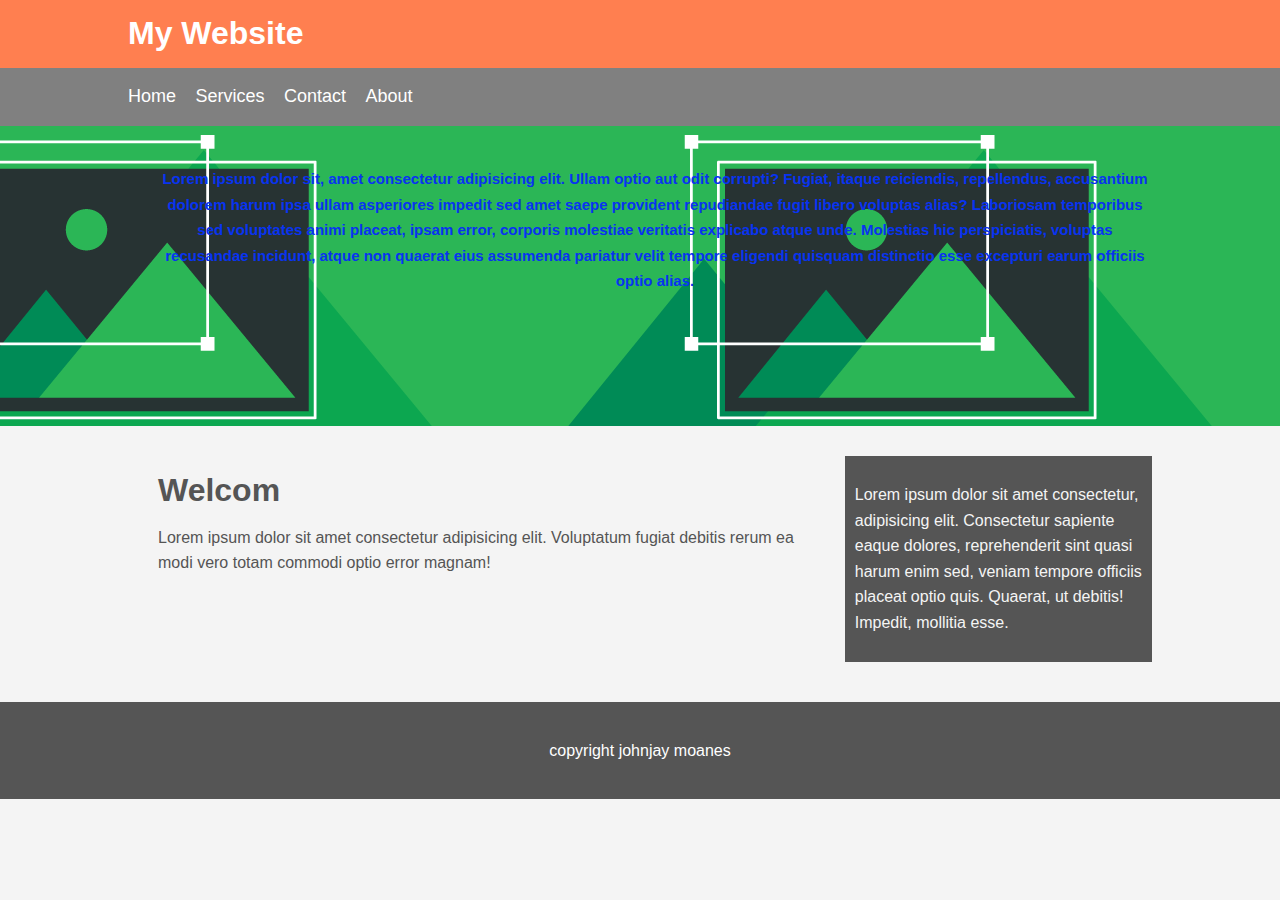
<file: myWebsite/index.html>
<!DOCTYPE html>
<html lang="en">

<head>
    <meta charset="UTF-8">
    <meta http-equiv="X-UA-Compatible" content="IE=edge">
    <meta name="viewport" content="width=device-width, initial-scale=1.0">
    <title>My website</title>
    <link rel="stylesheet" href="./style.css">
</head>

<body>
    <header id="main-header">
        <div class="container">
            <h1>My Website</h1>
        </div>
    </header>

    <nav id="navbar">
        <div class="container">
            <ul>
                <li><a href="#main">Home</a></li>
                <li><a href="">Services</a></li>
                <li><a href="">Contact</a></li>
                <li><a href="">About</a></li>
            </ul>
        </div>
    </nav>

    <section id="showcase">
        <div class="container">
            <h1>Lorem ipsum dolor sit, amet consectetur adipisicing elit. Ullam optio aut odit corrupti? Fugiat, itaque
                reiciendis, repellendus, accusantium dolorem harum ipsa ullam asperiores impedit sed amet saepe
                provident repudiandae fugit libero voluptas alias? Laboriosam temporibus sed voluptates animi placeat,
                ipsam error, corporis molestiae veritatis explicabo atque unde. Molestias hic perspiciatis, voluptas
                recusandae incidunt, atque non quaerat eius assumenda pariatur velit tempore eligendi quisquam
                distinctio esse excepturi earum officiis optio alias.</h1>
        </div>
    </section>
    
    <div class="container">
    <section id="main">
        <h1>Welcom</h1>
        <p>Lorem ipsum dolor sit amet consectetur adipisicing elit. Voluptatum fugiat debitis rerum ea modi vero totam
            commodi optio error magnam!</p>
    </section>

    <aside id="sidebar">
        <p>Lorem ipsum dolor sit amet consectetur, adipisicing elit. Consectetur sapiente eaque dolores, reprehenderit
            sint quasi harum enim sed, veniam tempore officiis placeat optio quis. Quaerat, ut debitis! Impedit,
            mollitia esse.</p>
    </aside>
</div>

<footer id="main-footer">
    <p>copyright johnjay moanes</p>
</footer>
</body>

</html>
</file>
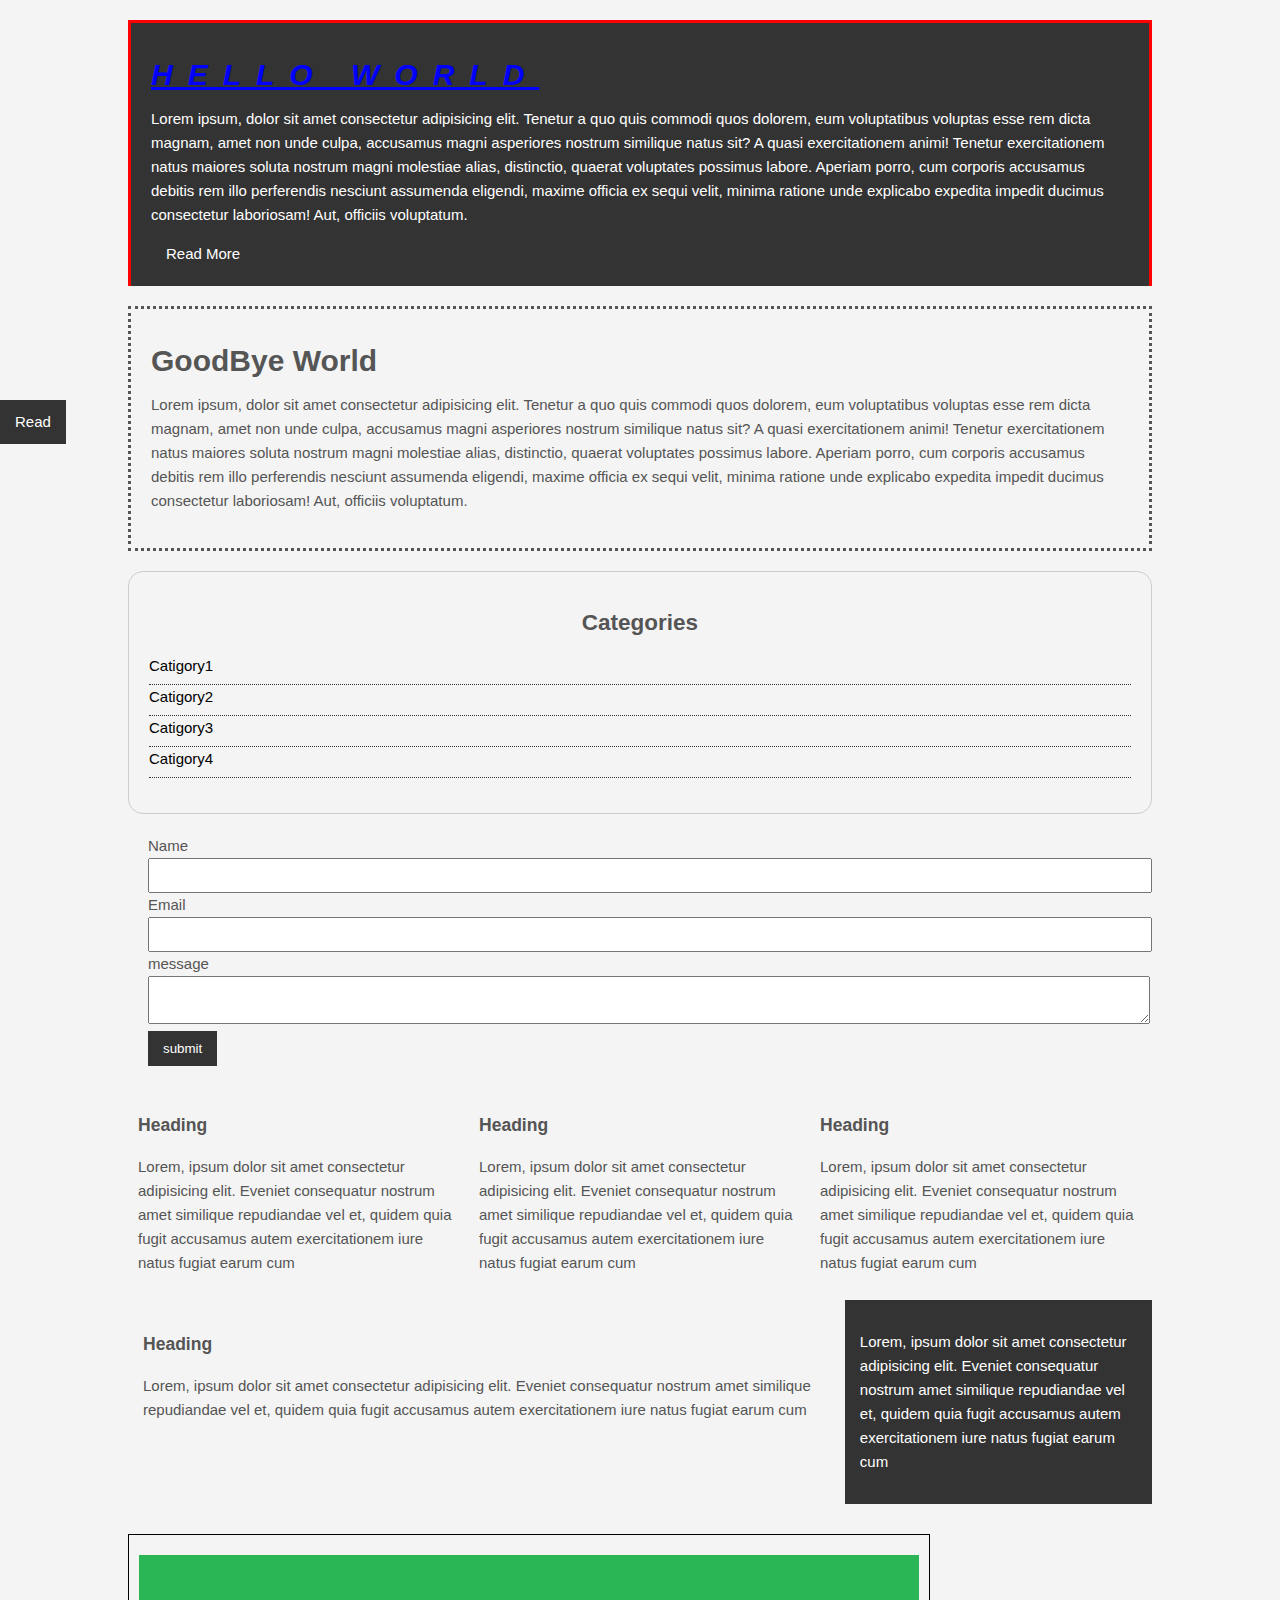
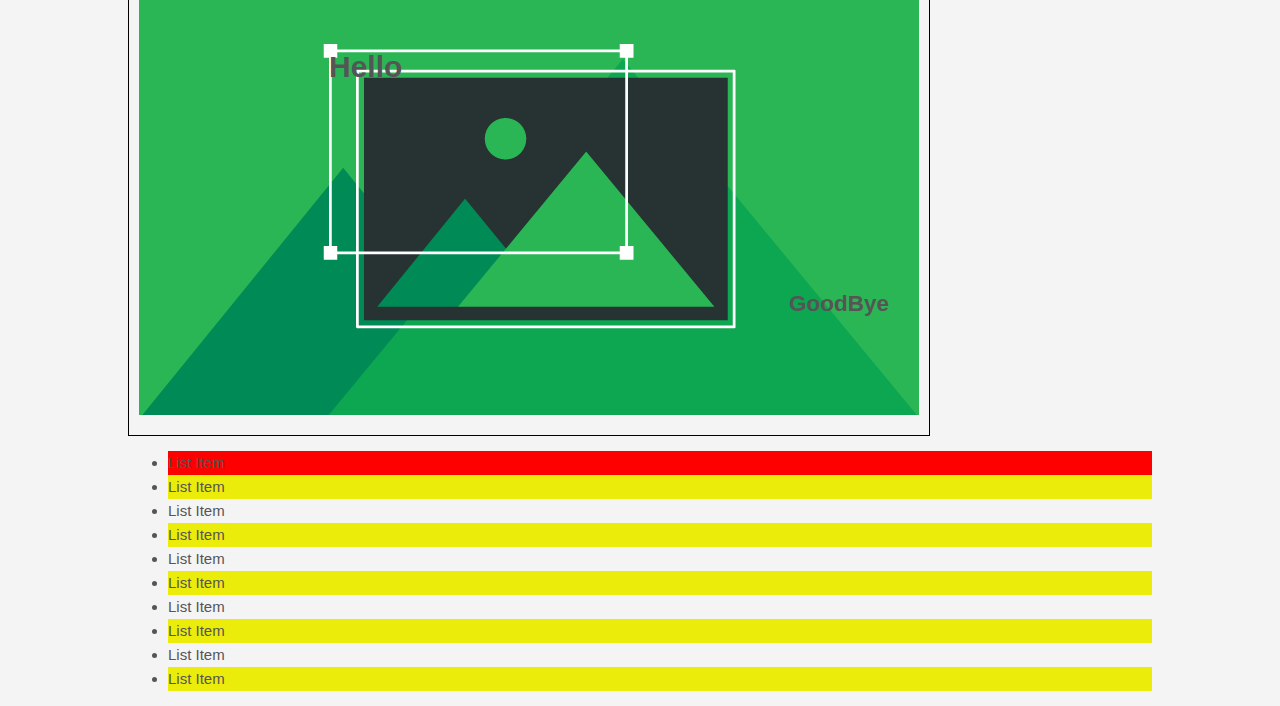
<file: cheetSheet/cheetSheet.html.html>
<!DOCTYPE html>
<html lang="en">

<head>
    <meta charset="UTF-8">
    <meta http-equiv="X-UA-Compatible" content="IE=edge">
    <meta name="viewport" content="width=device-width, initial-scale=1.0">
    <title>css-crash-course</title>
    <link rel="stylesheet" href="style.css">
</head>

<body>
    <div class="container">
        <div class="box-1">
            <h1>Hello World</h1>
            <p>Lorem ipsum, dolor sit amet consectetur adipisicing elit. Tenetur a quo quis commodi quos dolorem, eum
                voluptatibus voluptas esse rem dicta magnam, amet non unde culpa, accusamus magni asperiores nostrum
                similique
                natus sit? A quasi exercitationem animi! Tenetur exercitationem natus maiores soluta nostrum magni
                molestiae
                alias, distinctio, quaerat voluptates possimus labore. Aperiam porro, cum corporis accusamus debitis rem
                illo
                perferendis nesciunt assumenda eligendi, maxime officia ex sequi velit, minima ratione unde explicabo
                expedita
                impedit ducimus consectetur laboriosam! Aut, officiis voluptatum.</p>

            <a class="button" href="#">Read More</a>


        </div>
        <div class="box-2">
            <h1>GoodBye World</h1>
            <p>Lorem ipsum, dolor sit amet consectetur adipisicing elit. Tenetur a quo quis commodi quos dolorem, eum
                voluptatibus voluptas esse rem dicta magnam, amet non unde culpa, accusamus magni asperiores nostrum
                similique
                natus sit? A quasi exercitationem animi! Tenetur exercitationem natus maiores soluta nostrum magni
                molestiae
                alias, distinctio, quaerat voluptates possimus labore. Aperiam porro, cum corporis accusamus debitis rem
                illo
                perferendis nesciunt assumenda eligendi, maxime officia ex sequi velit, minima ratione unde explicabo
                expedita
                impedit ducimus consectetur laboriosam! Aut, officiis voluptatum.</p>
        </div>

        <div class="catigory">
            <h2>Categories</h2>
            <ul>
                <li><a href="#">Catigory1</a></li>
                <li><a href="#">Catigory2</a></li>
                <li><a href="#">Catigory3</a></li>
                <li><a href="#">Catigory4</a></li>

            </ul>
        </div>

        <form class="my-form">

            <div class="form-group">
                <label>Name</label>
                <input type="text" name="name">
            </div>
            <div class="form-group">
                <label>Email</label>
                <input type="text" name="name">
            </div>
            <div class="form-group">
                <label>message</label>
                <textarea name="message"></textarea>
            </div>
            <input class="button" type="submit" value="submit">
        </form>

        <div class="block">
            <h3>Heading</h3>
            <p>Lorem, ipsum dolor sit amet consectetur adipisicing elit. Eveniet consequatur nostrum amet similique
                repudiandae vel et, quidem quia fugit accusamus autem exercitationem iure natus fugiat earum cum
            </p>
        </div>
        <div class="block">
            <h3>Heading</h3>
            <p>Lorem, ipsum dolor sit amet consectetur adipisicing elit. Eveniet consequatur nostrum amet similique
                repudiandae vel et, quidem quia fugit accusamus autem exercitationem iure natus fugiat earum cum
            </p>
        </div>
        <div class="block">
            <h3>Heading</h3>
            <p>Lorem, ipsum dolor sit amet consectetur adipisicing elit. Eveniet consequatur nostrum amet similique
                repudiandae vel et, quidem quia fugit accusamus autem exercitationem iure natus fugiat earum cum
            </p>
        </div>
        
        <div class="clr"></div>

        <div id="main-block">
            <h3>Heading</h3>
            <p>Lorem, ipsum dolor sit amet consectetur adipisicing elit. Eveniet consequatur nostrum amet similique
                repudiandae vel et, quidem quia fugit accusamus autem exercitationem iure natus fugiat earum cum
            </p>
        </div>

        <div id="sidebar">
            <p>Lorem, ipsum dolor sit amet consectetur adipisicing elit. Eveniet consequatur nostrum amet similique
                repudiandae vel et, quidem quia fugit accusamus autem exercitationem iure natus fugiat earum cum
            </p>
        </div>

        <div class="clr"></div>
        
        <div class="p-box">
            <h1>Hello</h1>
            <h2>GoodBye</h2>
        </div>

        <ul class="mylist">
            <li>List Item</li>
            <li>List Item</li>
            <li>List Item</li>
            <li>List Item</li>
            <li>List Item</li>
            <li>List Item</li>
            <li>List Item</li>
            <li>List Item</li>
            <li>List Item</li>
            <li>List Item</li>
            
        </ul>
    </div><!--container-->
    <a class="fix-me button" href="">Read</a>
</body>

</html>
</file>
<file: myWebsite/style.css>
body{
    background-color: #f4f4f4;
    color: #555;
    font-family: Arial, Helvetica, sans-serif;
    font-size: 16px;
    line-height: 1.6em;
    margin: 0;
}

.container{
    width: 80%;
    margin: auto;
   overflow: hidden;
}

#main-header{
    background-color: coral;
    color: white;
}


#navbar{
    background-color: grey;
    color: #fff;
}

#navbar ul{
    padding: 0;
    list-style-type: none;
}

#navbar li{
    display: inline-block;
}

#navbar a{
    text-decoration: none;
    color: #fff;
    font-size: 18px;
    padding-right: 15px;

}
#navbar a:hover{
 color: darkgrey;
}


#showcase{
    background-image: url('./image/jayjay.png');
    background-position: center right;
    min-height: 300px;
    margin-bottom: 30px;
    text-align: center;
}

#showcase h1{
    color: #0833f1;
    font-size: 15px;
    padding-top: 30px;
    padding-left: 30px;
}

#main{
    float: left;
    width: 70%;
    padding: 0 30px;
    box-sizing: border-box;
}

#sidebar{
    float: left;
    width: 30%;
    padding: 10px;
    box-sizing: border-box;
    background-color: #555;
    color: #f4f4f4;
}

#main-footer{
    background-color: #555;
    color: white;
    text-align: center;
    padding: 20px;
    margin-top: 40px;
}


@media(max-width:600px){
    #main{
        width: 100%;
        float: none;
    }
    #sidebar{
        width: 100%;
        float: none;
    }
}
</file>
<file: cheetSheet/style.css>
body{
    background-color: #f4f4f4;
    color: #555555;
    font-family: Arial, Helvetica, sans-serif;
    font-size: 15px;

    line-height: 1.6em;
    margin: 0;
}

.container{
    width: 80%;
    margin: auto;
}

.box-1{
    background-color: #333;
    color: white;

    border-right: 5px red solid;
    border-left: 5px red solid;
    border-top: 5px red solid;
    border-bottom: 5px red solid;

    border-width: 3px;
    border-bottom: 10px;

    padding-top: 20px;
    padding-bottom: 20px;
    padding-right: 20px;
    padding-left: 20px;
    
    /*same as above*/
    padding: 20px;

    margin-top: 20px;
    margin: 20px 0;
}

.box-1 h1{
    color: blue;
    font-weight: 800;
    font-style: italic;
    text-decoration: underline;
    text-transform: uppercase;
    letter-spacing: 0.5em;
}



.box-2{
    border: 3px dotted;
    padding: 20px;
    margin: 20px 0;
}

.catigory{
    border: 1px #ccc solid;
    padding: 20px;
    border-radius: 15px;
}

.catigory h2{
    text-align: center;
}

.catigory ul{
    padding: 0;
    list-style-type: none;
}

a{
    text-decoration: none;
    color: #000;
}

a:hover{
    color: red;
}

a:active{
    color: green;
}

.catigory li{
    padding-bottom: 6px;
    border-bottom:dotted 1px #333;
}


/*Designing  Form */
.my-form{
    padding: 20px;
}

.my-form form-group{
    padding-bottom: 15px;
}

.my-form label{
    display: block;
}

.my-form input[type="text"], .my-form textarea{
    padding: 8px;
    width: 100%;
}

.button{
    background-color: #333;
    color: #fff;
    padding: 10px 15px;
    border: none;
    
}

.button:hover{
    background-color: red;
}

.block{
    float: left;
    width: 33.3%;
    padding: 10px;
    box-sizing: border-box;
}

.clr{
    clear: both;

}

#main-block{
float: left;
width: 70%;
padding: 15px;
box-sizing: border-box;
}

#sidebar{
    float: right;
    width: 30%;
    background-color: #333;
    color: #fff;
    box-sizing: border-box;
    padding: 15px;
}

/*Positioaning*/
.p-box{
    width: 800px;
    height: 500px;
    border: 1px solid #000;
    margin-top: 30px;
    position: relative;
    background-image: url('./image/jayjay.png');
    background-position: 100px 200px;
    background-repeat: no-repeat;
    background-position: center center;
    background-position: cover;
    
}
.p-box h1{
   position: absolute;
   top: 100px;
   left: 200px;
}

.p-box h2{
    position: absolute;
    bottom: 100px;
    right: 40px;
  
}

.fix-me{
    position: fixed;
    top: 400px;
}


/*pseoudu selector8*/
.mylist li:first-child{
    background: red;
}

.mylist li:last-child{
    background: rgb(51, 0, 255);
}

.mylist li:nth-child(4){
    background: rgb(89, 87, 94);
}
.mylist li:nth-child(even){
    background: rgb(236, 236, 11);
}
</file>
